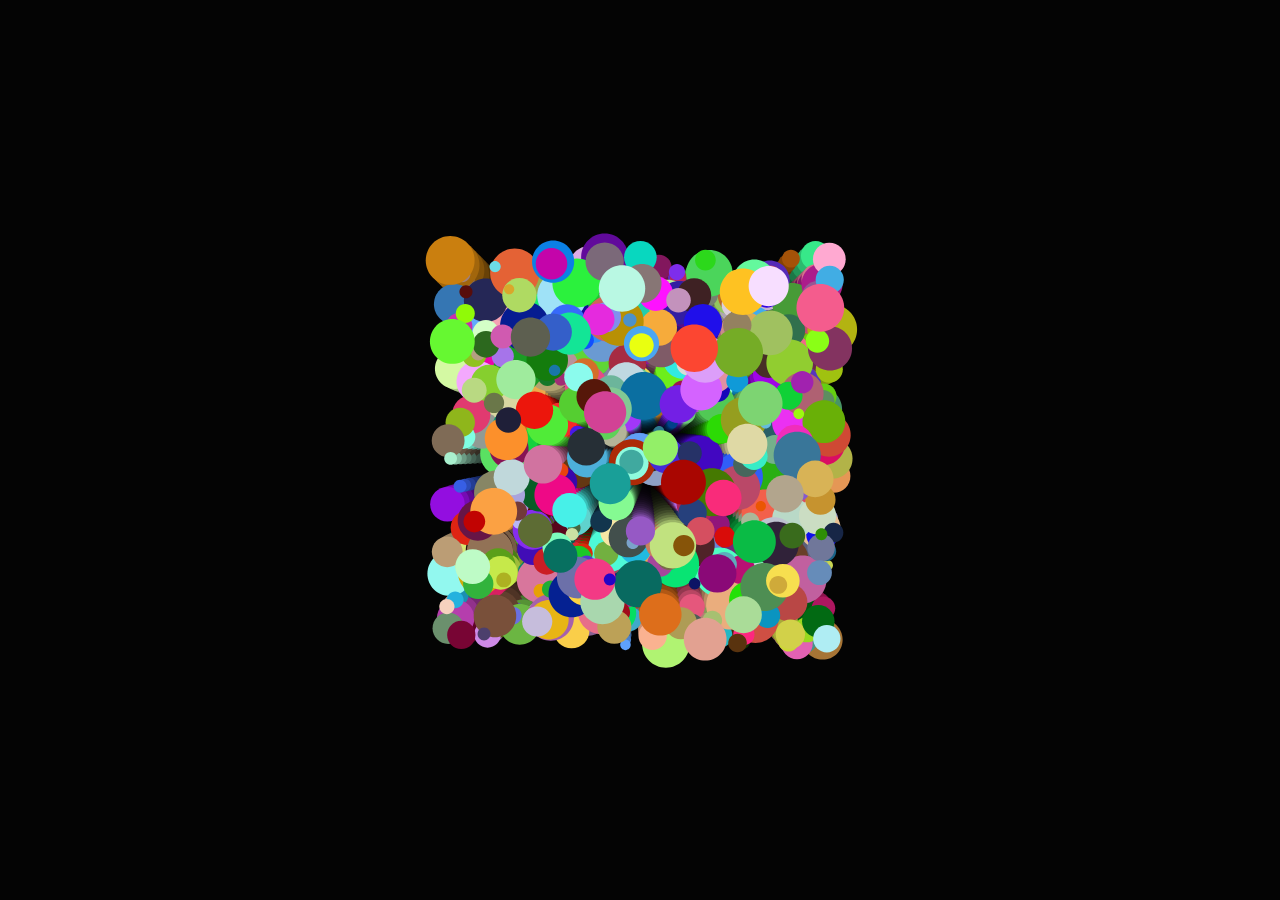
<file: BouncingBalls/index.html>
<!DOCTYPE html>
<html lang="en">
  <head>
    <meta charset="utf-8" />
    <meta name="viewport" content="width=device-width, initial-scale=1.0">

    <title>Sketch</title>

    <link rel="stylesheet" type="text/css" href="style.css">

    <script src="libraries/p5.min.js"></script>
    <script src="libraries/p5.sound.min.js"></script>
  </head>

  <body>
    <script src="sketch.js"></script>
  </body>
</html>
</file>
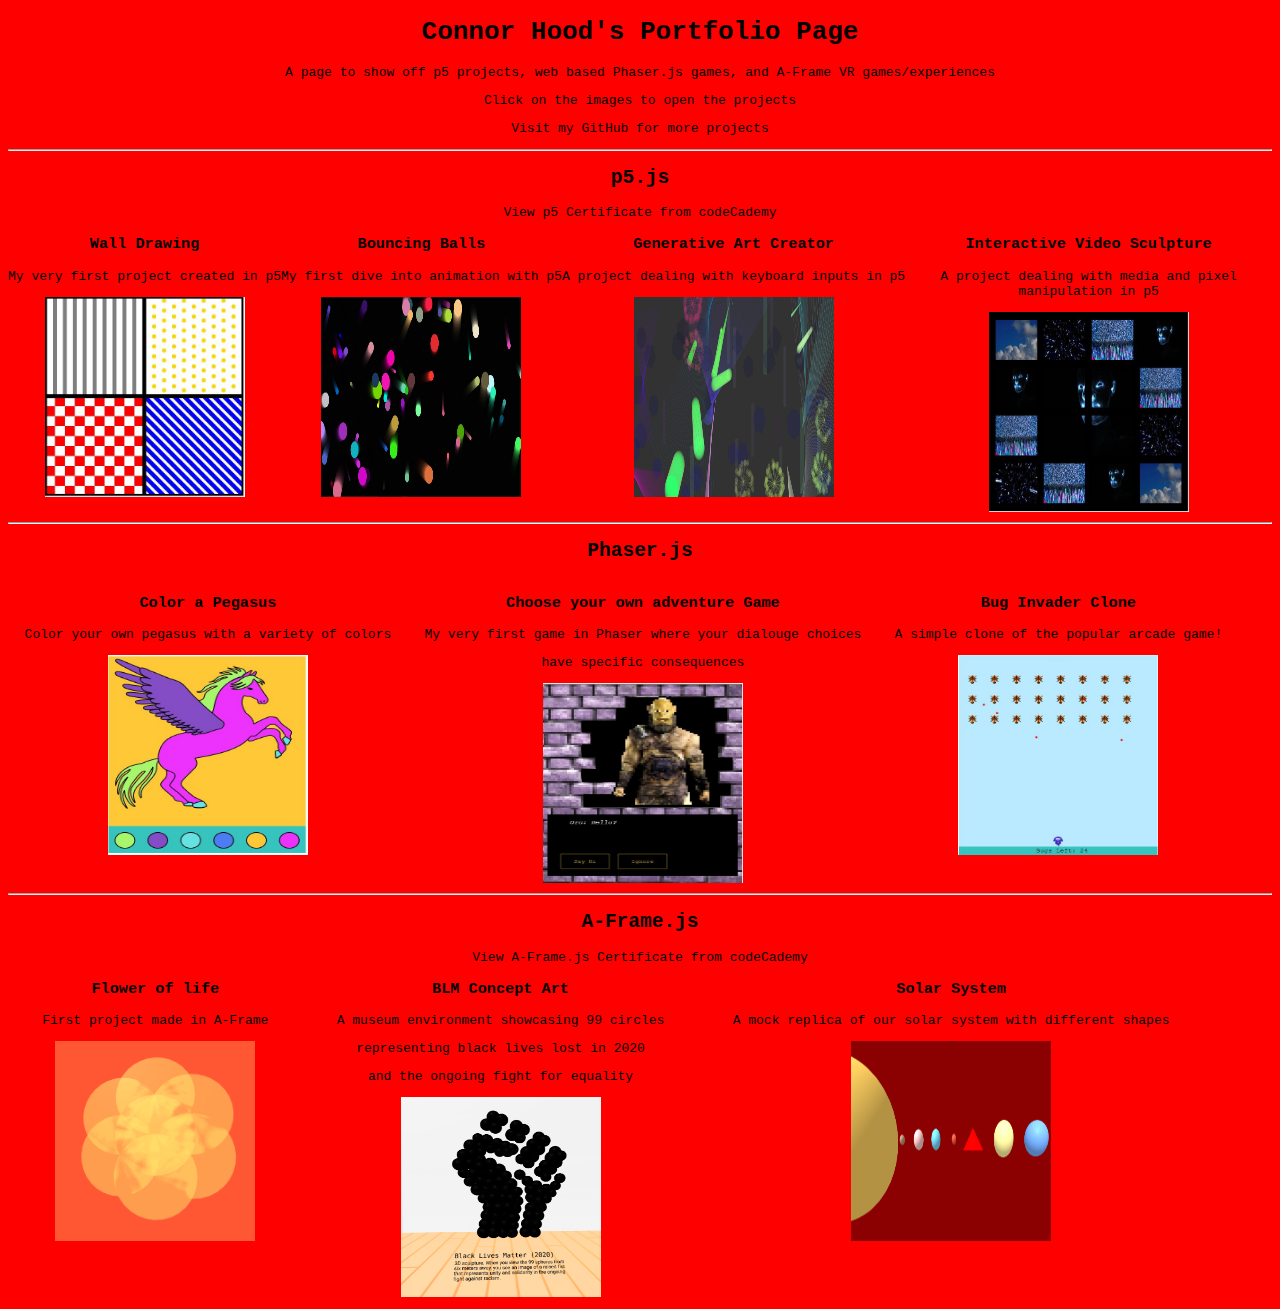
<file: MainPage/index.html>
<!DOCTYPE html>
<html lang="en">
<head>
    <meta charset="UTF-8">
    <meta http-equiv="X-UA-Compatible" content="IE=edge">
    <meta name="viewport" content="width=device-width, initial-scale=1.0">
    <title>Portfolio Page</title>
    <link href="styles.css" rel="stylesheet" type="text/css">
</head>
<body>
    <h1>Connor Hood's Portfolio Page</h1>
    <p>A page to show off p5 projects, web based Phaser.js games, and A-Frame VR games/experiences</p>
    <p>Click on the images to open the projects</p>
    <p>Visit my <a href="https://github.com/connor-hood">GitHub</a> for more projects</p>
    <hr />
    <div class="main">
        <h2>p5.js</h2>
        <a href="../Certs/p5 Cert.pdf">View p5 Certificate from codeCademy</a>
        <!--Start of p5-->
        <div class="p5">
            <div class="wallDrawing">
                <h3>Wall Drawing</h3>
                <p>My very first project created in p5</p>
                <a href="../p5/WallDrawing/index.html">
                    <img src="../Screenshots/WallDrawing.JPG" alt="wall Drawing example" height="200" width="200"/>
                </a>
            </div>
            <div class="bouncingBalls">
                <h3>Bouncing Balls</h3>
                <p>My first dive into animation with p5</p>
                <a href="../p5/BouncingBalls/index.html">
                    <img src="../Screenshots/Bouncing Balls.JPG" alt="Bouncing Balls example" height="200" width="200"/>
                </a>
            </div>
            <div class="generativeArtCreator">
                <h3>Generative Art Creator</h3>
                <p>A project dealing with keyboard inputs in p5</p>
                <a href="../p5/GenerativeArtCreator/index.html">
                    <img src="../Screenshots/GAC.jpg" alt="Generative Art Creator example" height="200" width="200"/>
                </a>
            </div>
            <div class="interactiveVideoSculpture">
                <h3>Interactive Video Sculpture</h3>
                <p>A project dealing with media and pixel manipulation in p5</p>
                <a href="../p5/InteractiveVideoSculpture/index.html">
                    <img src="../Screenshots/InteractiveVideoSculpture.JPG" alt="Interactive Video Sculpture example" height="200" width="200"/>
                </a>
            </div>
        </div>
        <hr/>
        <h2>Phaser.js</h2>
        <!--Start of Phaser-->
        <div class="phaser">
            <div class="pegasus">
                <h3>Color a Pegasus</h3>
                <p>Color your own pegasus with a variety of colors</p>
                <a href="../Phaser/Color A Pegasus/index.html">
                    <img src="/Screenshots/CAP.JPG" alt="Color a Pegasus game" height="200" width="200"/>
                </a>
            </div>
            <div class="adventureGame">
                <h3>Choose your own adventure Game</h3>
                <p>My very first game in Phaser where your dialouge choices</p>
                <p>have specific consequences</p>
                <a href="../Phaser/ActionAdventureGame/index.html">
                    <img src="/Screenshots/AdventureGame.JPG" alt="Adventure Game" height="200" width="200"/>
                </a>
            </div>
            <div class="bugInvader">
                <h3>Bug Invader Clone</h3>
                <p>A simple clone of the popular arcade game!</p>
                <a href="../Phaser/BugInvaders/index.html">
                    <img src="../Screenshots/BugInvader.JPG" alt="Bug Invader Game" height="200" width="200"/>
                </a>
            </div>
        </div>
        <hr />
        <h2>A-Frame.js</h2>
        <a href="../Certs/A-Frame cert.pdf">View A-Frame.js Certificate from codeCademy</a>
        <!--Start of A-Frame-->
        <div class="aframe">
            <div class="floweroflife">
                <h3>Flower of life</h3>
                <p>First project made in A-Frame</p>
                <a href="../A-Frame/Flower Of Life/index.html">
                    <img src="../Screenshots/FlowerOfLife.PNG" alt="Flower of Life" height="200" width="200"/>
                </a>
            </div>
            <div class="BLM">
                <h3>BLM Concept Art</h3>
                <p>A museum environment showcasing 99 circles</p>
                <p>representing black lives lost in 2020 </p>
                <p>and the ongoing fight for equality</p>
                <a href="../A-Frame/BLM/index.html">
                    <img src="../Screenshots/BLM.PNG" alt="BLM Experience" height="200" width="200"/>
                </a>
            </div>
            <div class="solarsystem">
                <h3>Solar System</h3>
                <p>A mock replica of our solar system with different shapes</p>
                <a href="../A-Frame/Solar System/index.html">
                    <img src="../Screenshots/SolarSystem.PNG" alt="Solar System" height="200" width="200" />
                </a>
            </div>
        </div>
    </div>
</body>
</html>
</file>
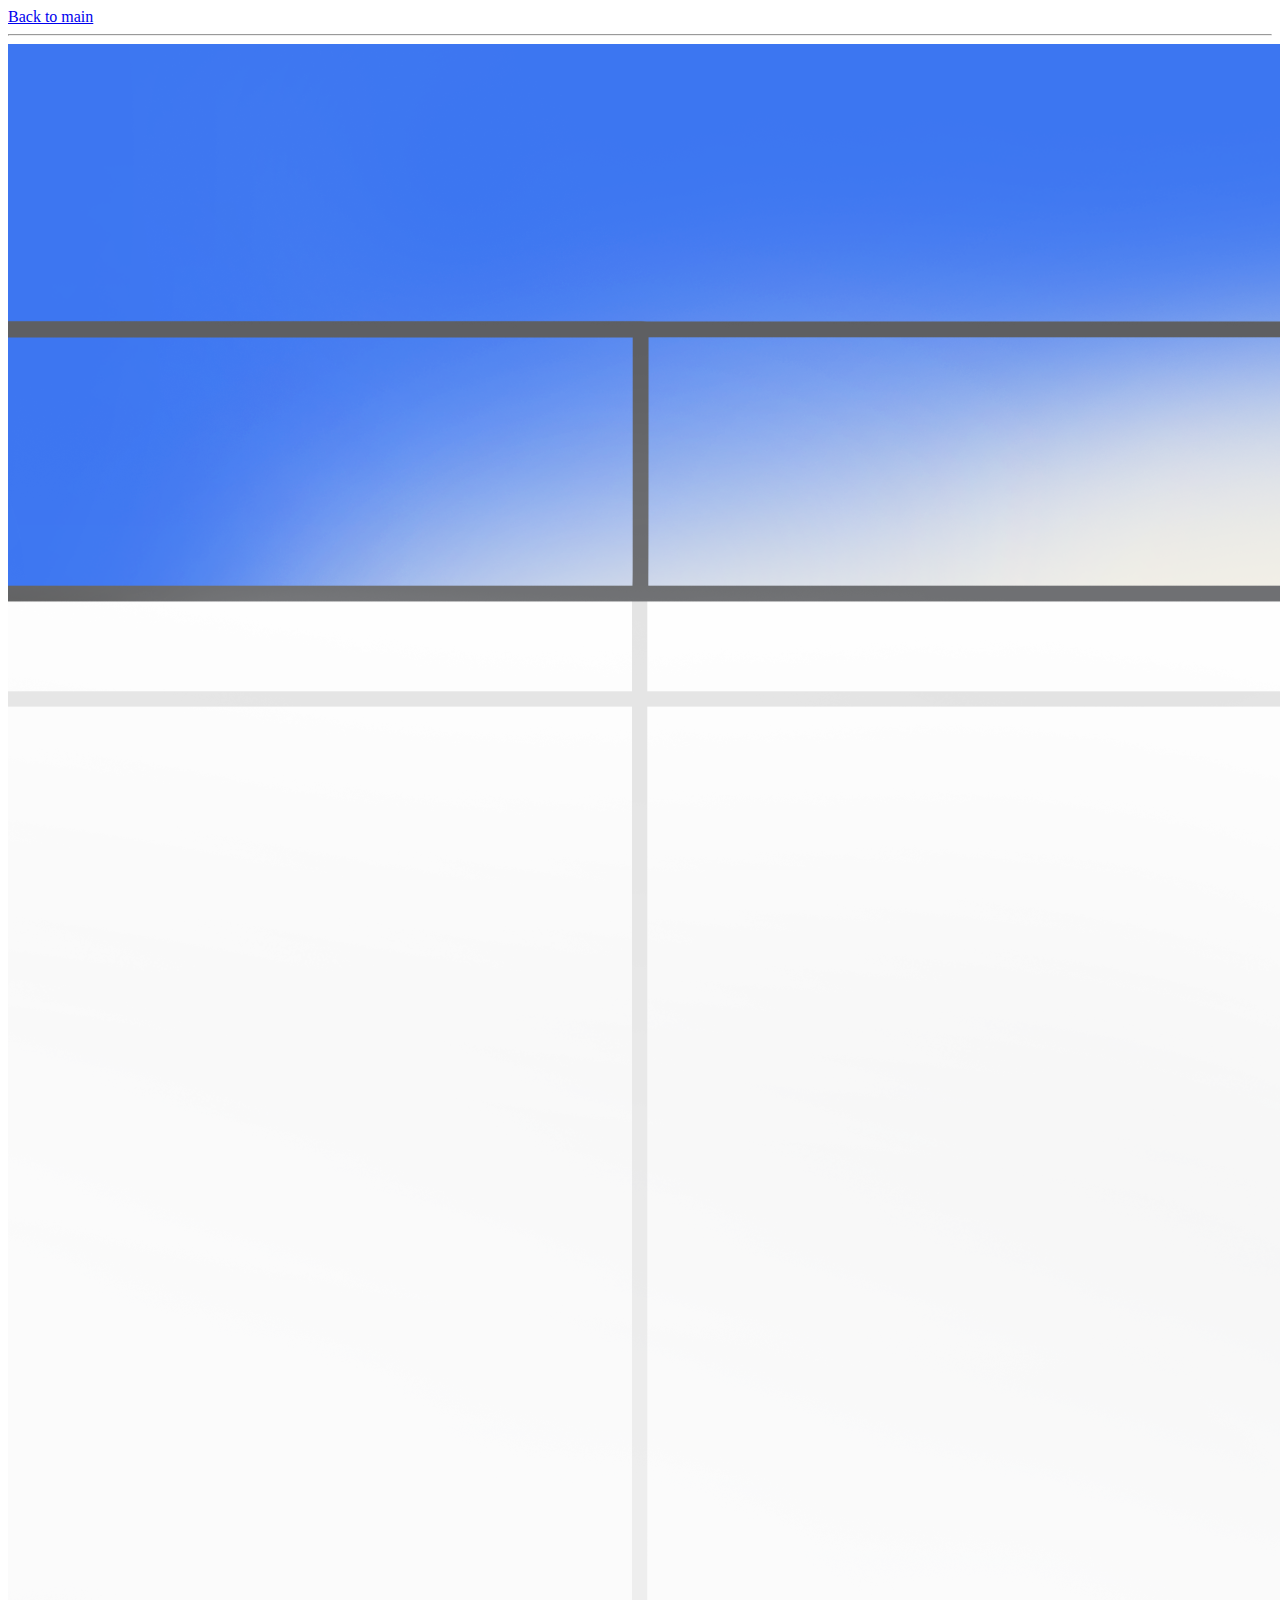
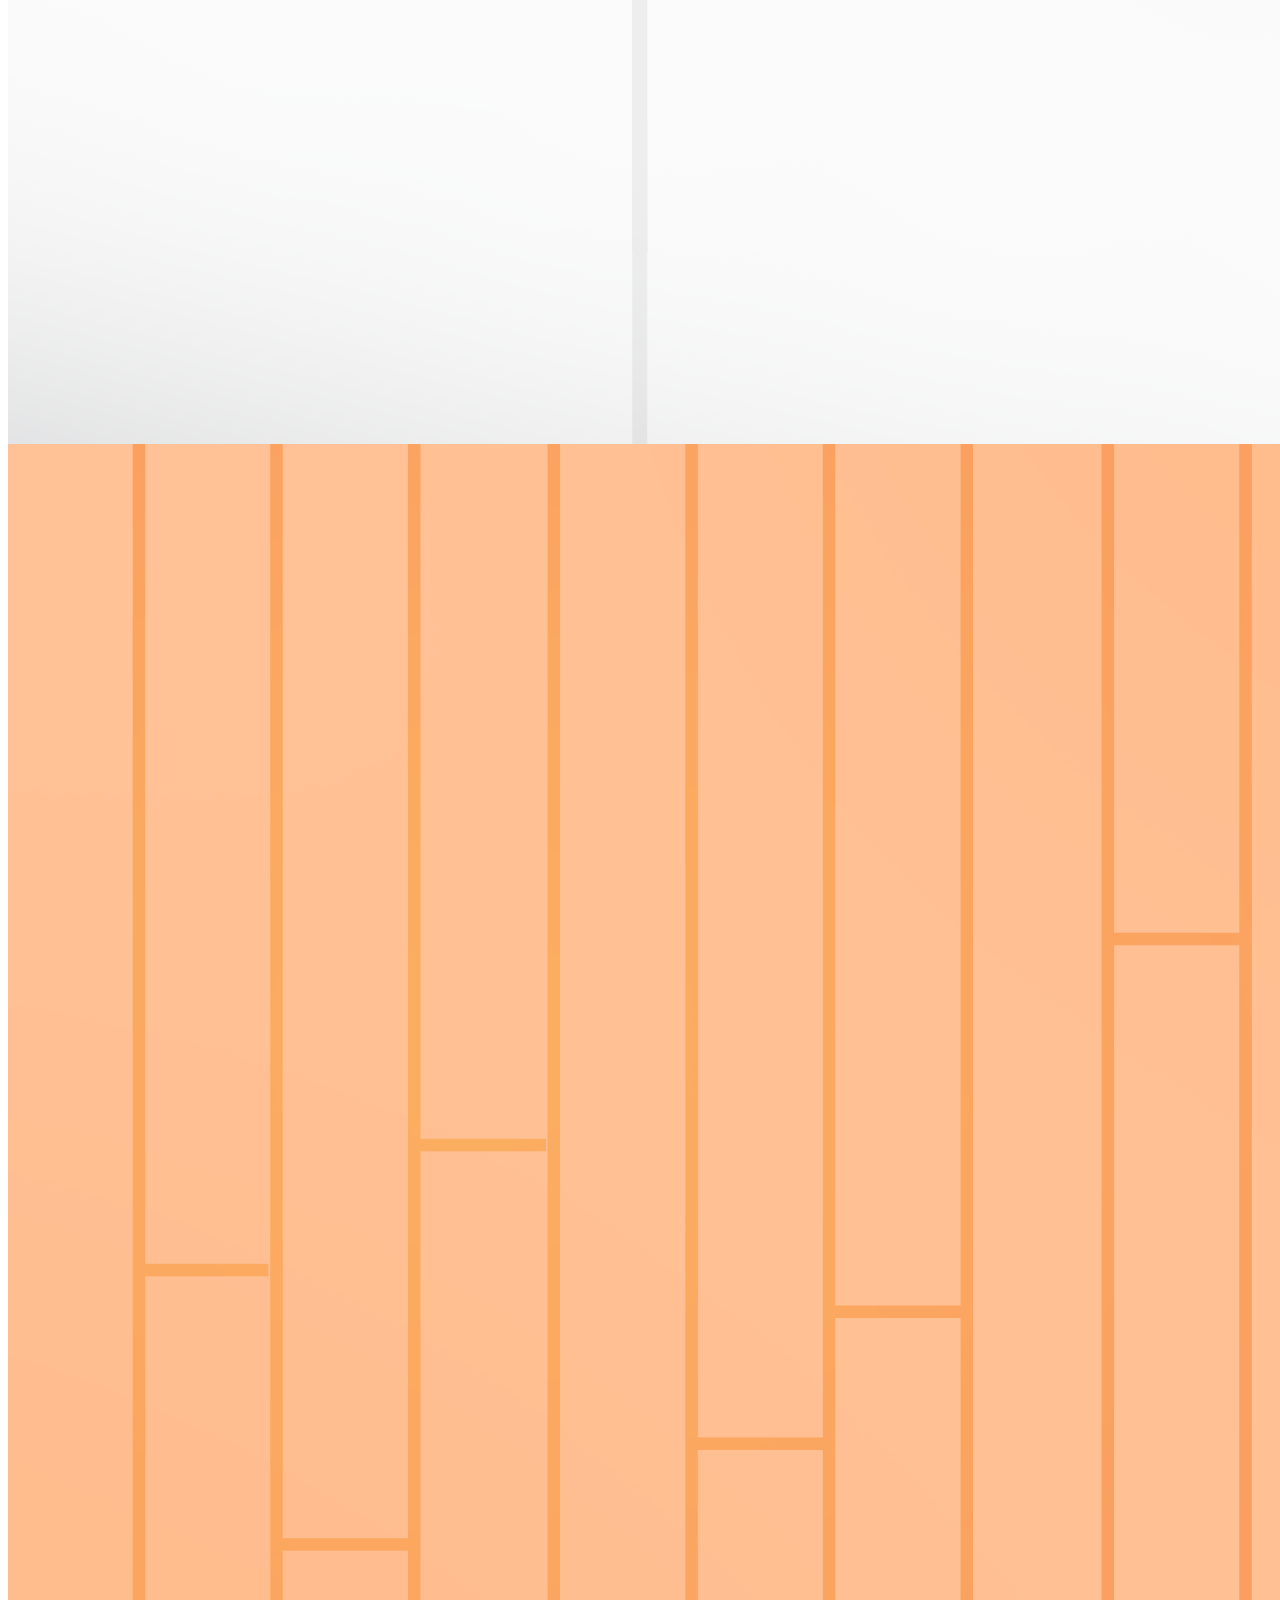
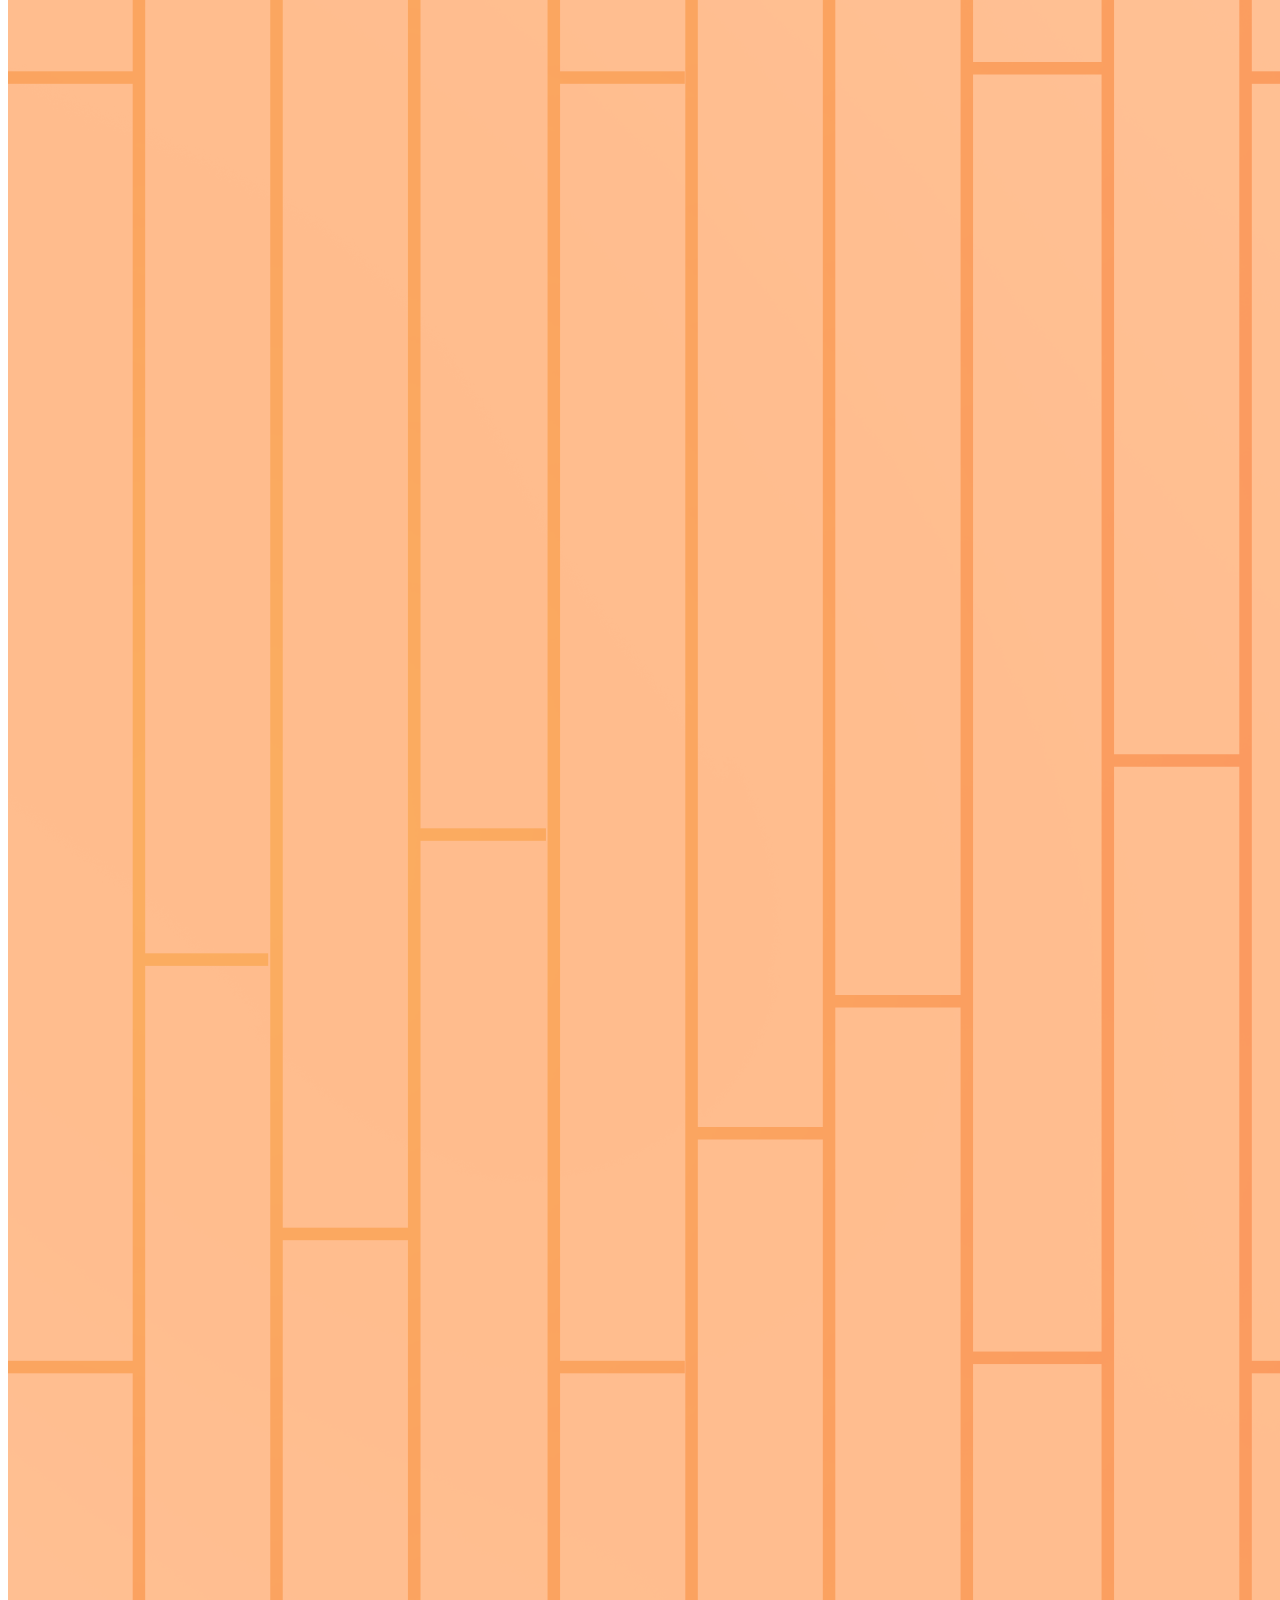
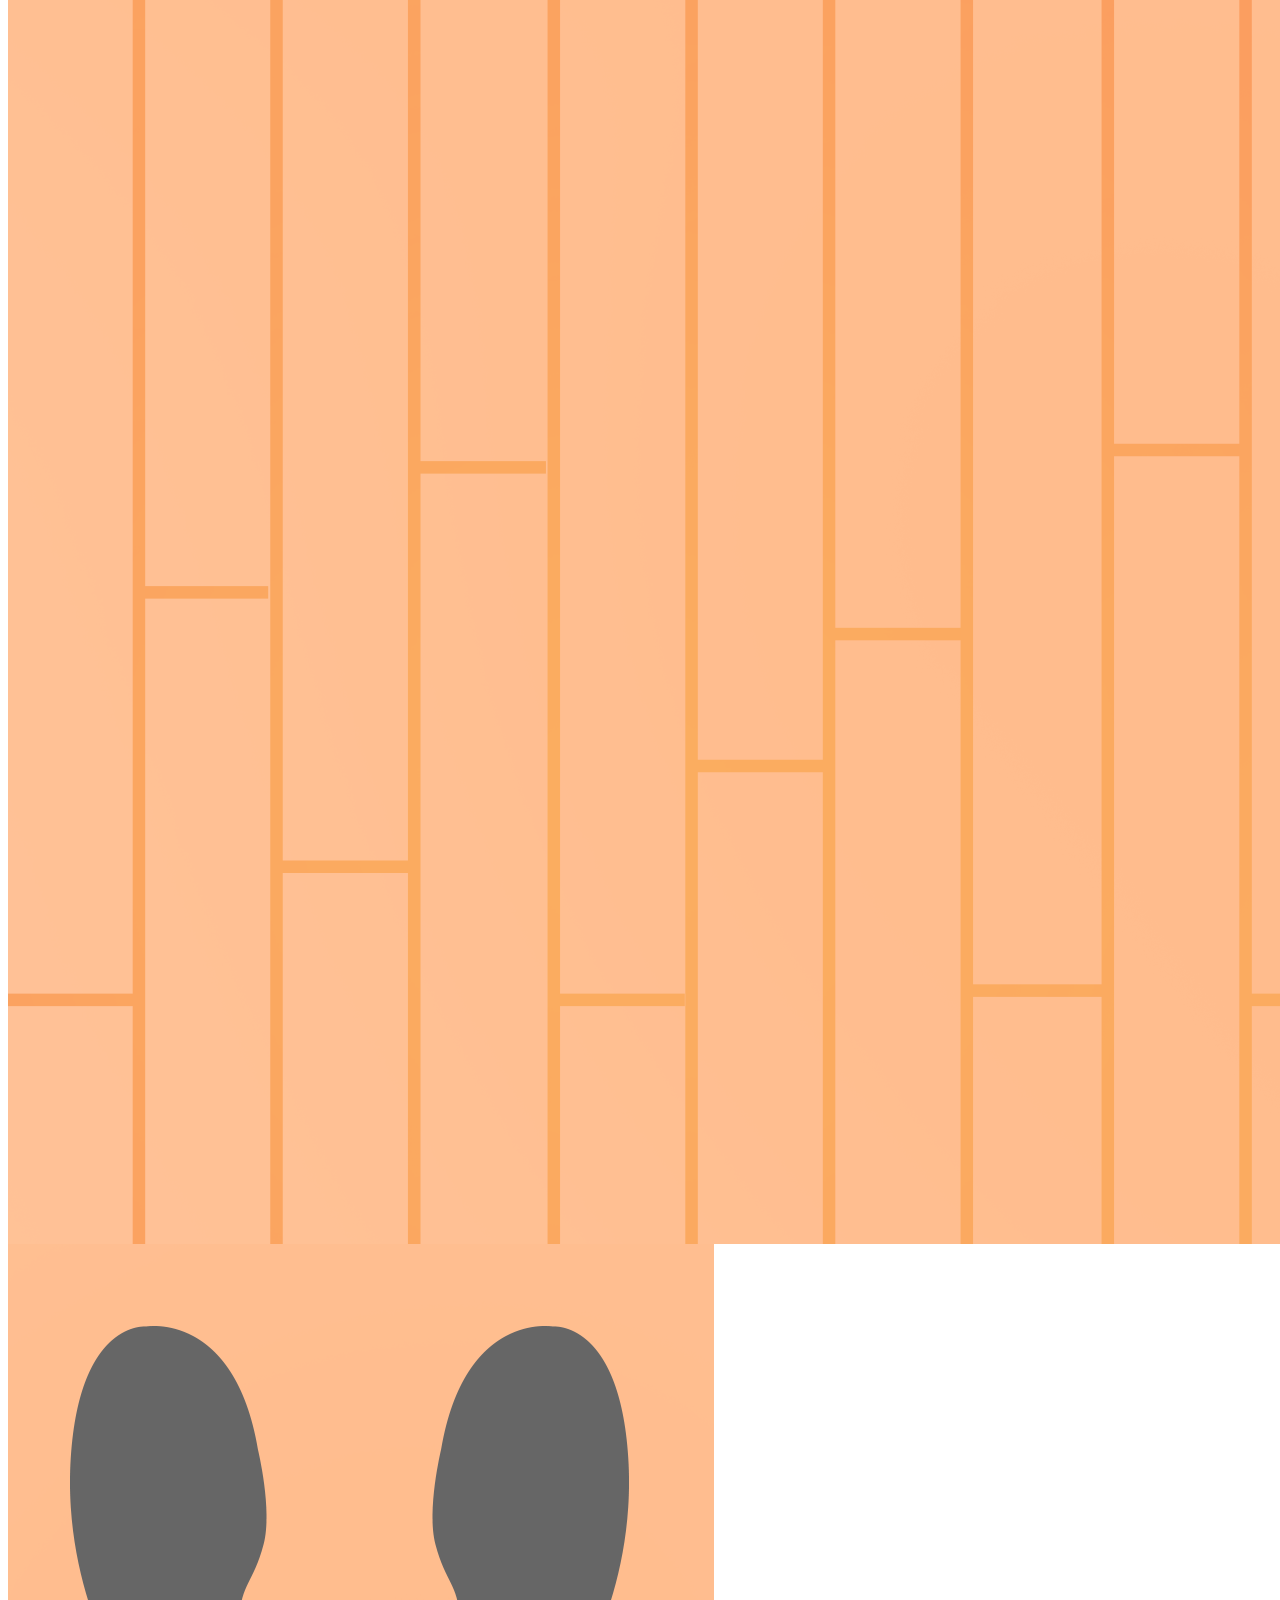
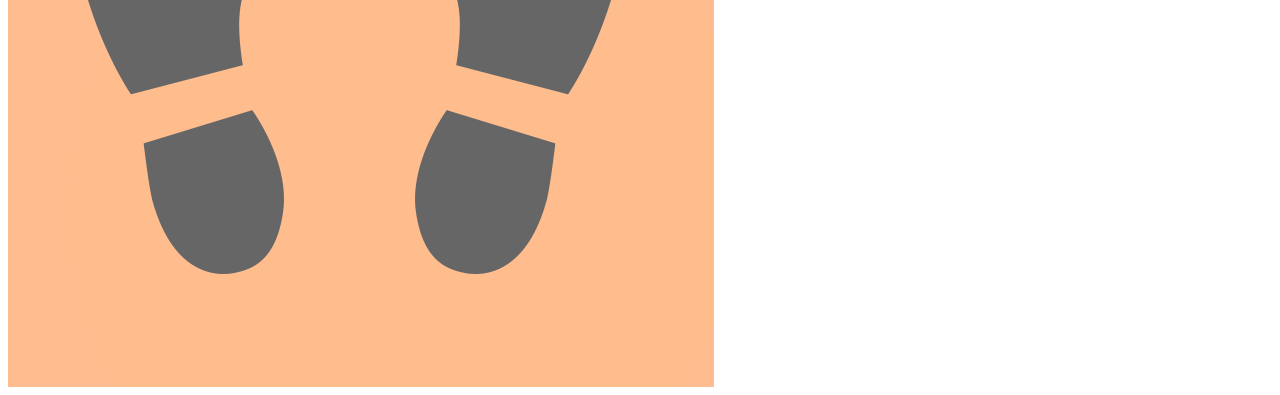
<file: A-Frame/BLM/index.html>
<html>
  <head>
    <script src="https://aframe.io/releases/1.0.4/aframe.min.js"></script>
  </head>
  <body>
    <a href="../../MainPage/index.html">Back to main</a>
    <hr />
    <a-scene>
      <!-- Write your code below -->
      <a-assets>
        <img id="ceiling" src="gallery_ceiling.png">
        <img id="floor" src="gallery_floor.png">
        <img id="footprint" src="footprint.png">
      </a-assets>
      <a-sky src="#ceiling"></a-sky>
      <a-plane
        src="#floor"
        rotation="-90 0 0"
        position="0 -5 0"
        width="50"
        height="50">
      </a-plane>
      <a-sphere
        id="1"
        color="#000" 
        position="-0.9 -0.78 -9"
        scale="0.32 0.32 0.32"></a-sphere>
      <a-sphere
        id="2"
        color="#000" 
        position="-0.65 0.08 -7"
        scale="0.23 0.23 0.23"></a-sphere>
      <a-sphere 
        id="3"
        color="#000" 
        position="-0.5 0.6 -6"
        scale="0.2 0.2 0.2"></a-sphere>
      <a-sphere 
        id="4"
        color="#000000" 
        position="-0.82 0.3 -11"
        scale="0.35 0.35 0.35"></a-sphere>
        <a-sphere 
  id="5"
  color="#000" 
  position="-1.8 0.4 -18"
  scale="0.55 0.55 0.55"></a-sphere>
<a-sphere 
  id="6"
  color="#000" 
  position="-1.6 1.4 -12"
  scale="0.4 0.4 0.4"></a-sphere>
<a-sphere 
  id="7"
  color="#000" 
  position="-2.2 2 -13"
  scale="0.4 0.4 0.4"></a-sphere>
<a-sphere 
  id="8"
  color="#000"
  position="-2 2.4 -10"
  scale="0.3 0.3 0.3"></a-sphere>
<a-sphere 
  id="9"
  color="#000"
  position="-1.55 2.5 -7"
  scale="0.25 0.25 0.25"></a-sphere>
<a-sphere 
  id="10"
  color="#000000"
  position="-1.6 3.05 -8"
  scale="0.27 0.27 0.27"></a-sphere>
<a-sphere 
  id="11"
  color="#000"
  position="-3.3 6.3 -20"
  scale="0.7 0.7 0.7"></a-sphere>
<a-sphere 
  id="12"
  color="#000"
  position="-2.3 6.6 -18"
  scale="0.5 0.5 0.5"></a-sphere>
<a-sphere
  id="13"
  color="#000"
  position="-0.5 3.2 -6"
  scale="0.2 0.2 0.2"></a-sphere>
<a-sphere 
  id="14"
  color="#000"
  position="-0.3 4.1 -10"
  scale="0.3 0.3 0.3"></a-sphere>
  <a-sphere 
  id="15"
  color="#000"
  position="0.1 3.7 -9"
  scale="0.28 0.28 0.28"></a-sphere>
<a-sphere 
  id="16"
  color="#000"
  position="0.15 3 -7"
  scale="0.2 0.2 0.2"></a-sphere>
  <a-sphere 
  id="17"
  color="#000"
  position="-1.5 8 -18"
  scale="0.6 0.6 0.6"></a-sphere>
  <a-sphere 
  id="18"
  color="#000"
  position="-0.6 6.4 -12"
  scale="0.4 0.4 0.4"></a-sphere>
  <a-sphere 
  id="19"
  color="#000"
  position="-0.05 3.9 -6"
  scale="0.2 0.2 0.2"></a-sphere>
  <a-sphere
  id="20" 
  color="#000"
  position="-0.6 6.7 -15"
  scale="0.5 0.5 0.5"></a-sphere>
  <a-sphere 
  id="21"
  color="#000"
  position="0.45 4.6 -10"
  scale="0.35 0.35 0.35"></a-sphere>
  <a-sphere 
  id="22"
  color="#000"
  position="0.4 3.7 -6"
  scale="0.2 0.2 0.2"></a-sphere>
  <a-sphere 
  id="23"
  color="#000"
  position="1.45 6.2 -14"
  scale="0.45 0.45 0.45"></a-sphere>
  <a-sphere 
  id="24"
  color="#000"
  position="0.75 4.15 -9"
  scale="0.28 0.28 0.28"></a-sphere>
  <a-sphere
  id="25"
  color="#000"
  position="2.9 6.2 -16"
  scale="0.5 0.5 0.5"></a-sphere>
  <a-sphere 
  id="26"
  color="#000"
  position="2.1 5.05 -14"
  scale="0.45 0.45 0.45"></a-sphere>
  <a-sphere 
  id="27"
  color="#000"
  position="0.85 3 -7"
  scale="0.25 0.25 0.25"></a-sphere>
  <a-sphere
  id="28" 
  color="#000"
  position="1.65 4.5 -18"
  scale="0.55 0.55 0.55"></a-sphere>
  <a-sphere 
  id="29"
  color="#000"
  position="1.25 3.2 -6"
  scale="0.2 0.2 0.2"></a-sphere>
  <a-sphere 
  id="30"
  color="#000"
  position="2.72 4.85 -15"
  scale="0.5 0.5 0.5"></a-sphere>
<a-sphere 
  id="31"
  color="#000"
  position="1.2 3 -8"
  scale="0.275 0.275 0.275"></a-sphere>
  <a-sphere 
  id="32"
  color="#000"
  position="1.55 3.25 -12"
  scale="0.37 0.37 0.37"></a-sphere>
  <a-sphere 
  id="33"
  color="#000"
  position="4.25 4.9 -16"
  scale="0.5 0.5 0.5"></a-sphere>
  <a-sphere 
  id="34"
  color="#000"
  position="2 2.95  -8"
  scale="0.3 0.3 0.3"></a-sphere>
  <a-sphere 
  id="35"
  color="#000"
  position="1.3 2.35 -6"
  scale="0.2 0.2 0.2"></a-sphere>
  <a-sphere 
  id="36"
  color="#000"
  position="3.6 3.3 -19"
  scale="0.6 0.6 0.6"></a-sphere>
  <a-sphere 
  id="37"
  color="#000"
  position="2.85 2.35 -13"
  scale="0.37 0.37 0.37"></a-sphere>
  <a-sphere 
  id="38"
  color="#000"
  position="4.2 3.3 -17"
  scale="0.5 0.5 0.5"></a-sphere>
  <a-sphere 
  id="39"
  color="#000"
  position="3 3.15 -11"
  scale="0.35 0.35 0.35"></a-sphere>
  <a-sphere 
  id="40"
  color="#000"
  position="2.35 3.05 -8"
  scale="0.25 0.25 0.25"></a-sphere>
  <a-sphere
  id="41"
  color="#000" 
  position="2.6 -2.7 -16"
  scale="0.5 0.5 0.5"></a-sphere>
  <a-sphere 
  id="42"
  color="#000"
  position="1.7 -0.6 -10"
  scale="0.3 0.3 0.3"></a-sphere>
  <a-sphere 
  id="43"
  color="#000"
  position="2.3 -0.6 -13"
  scale="0.45 0.45 0.45"></a-sphere>
  <a-sphere
  id="44" 
  color="#000"
  position="3.9 -0.8 -20"
  scale="0.6 0.6 0.6"></a-sphere>
<a-sphere 
  id="45"
  color="#000"
  position="2.2 0.9 -10"
  scale="0.3 0.3 0.3"></a-sphere>
  <a-sphere 
  id="46"
  color="#000"
  position="2 1.3 -8"
  scale="0.2 0.2 0.2"></a-sphere>
  <a-sphere
  id="47" 
  color="#000"
  position="4.3 1.7 -16"
  scale="0.45 0.45 0.45"></a-sphere>
  <a-sphere
  id="48" 
  color="#000"
  position="3.5 2.2 -12"
  scale="0.35 0.35 0.35"></a-sphere>
  <a-sphere
  id="49" 
  color="#000"
  position="0.4 3.55 -9"
  scale="0.3 0.3 0.3"></a-sphere>
  <a-sphere 
  id="50"
  color="#000"
  position="-0.2 3.8 -11"
  scale="0.3 0.3 0.3"></a-sphere>
  <a-sphere 
  id="51"
  color="#000"
  position="-0.9 4.7 -14"
  scale="0.4 0.4 0.4"></a-sphere>
  <a-sphere 
  id="52"
  color="#000"
  position="-2.2 6 -19"
  scale="0.55 0.55 0.55"></a-sphere>
  <a-sphere 
  id="53"
  color="#000"
  position="-1.4 3.3 -9"
  scale="0.3 0.3 0.3"></a-sphere>
  <a-sphere
  id="54"
  color="#000"
  position="-1.8 4.8 -16"
  scale="0.4 0.4 0.4"></a-sphere>
  <a-sphere 
  id="55"
  color="#000"
  position="-2 3.2 -12"
  scale="0.4 0.4 0.4"></a-sphere>
  <a-sphere 
  id="56"
  color="#000"
  position="-2 4.3 -17"
  scale="0.5 0.5 0.5"></a-sphere>
  <a-sphere 
  id="57"
  color="#000"
  position="-0.4 2.4 -6"
  scale="0.2 0.2 0.2"></a-sphere>
  <a-sphere 
  id="58"
  color="#000"
  position="-0.25 2.8 -12"
  scale="0.4 0.4 0.4"></a-sphere>
  <a-sphere 
  id="59"
  color="#000"
  position="0.1 2.1 -8"
  scale="0.25 0.25 0.25"></a-sphere>
  <a-sphere 
  id="60"
  color="#000"
  position="0.35 1.75 -9"
  scale="0.3 0.3 0.3"></a-sphere>
  <a-sphere 
  id="61"
  color="#000"
  position="1 1.2 -14"
  scale="0.4 0.4 0.4"></a-sphere>
  <a-sphere 
  id="62"
  color="#000"
  position="1.3 0.1 -18"
  scale="0.55 0.55 0.55"></a-sphere>
 
<a-sphere 
  id="63"
  color="#000"
  position="0.4 0.7 -7"
  scale="0.25 0.25 0.25"></a-sphere>
 
<a-sphere 
  id="64"
  color="#000"
  position="0.5 -0.2 -10"
  scale="0.35 0.35 0.35"></a-sphere>
 
<a-sphere 
  id="65"
  color="#000"
  position="0.8 -1.8 -15"
  scale="0.4 0.4 0.4"></a-sphere>
 
<a-sphere 
  id="66"
  color="#000"
  position="0.8 -3.25 -18"
  scale="0.55 0.55 0.55"></a-sphere>
 
<a-sphere 
  id="67"
  color="#000"
  position="-0.4 -0.5 -8"
  scale="0.3 0.3 0.3"></a-sphere>
 
<a-sphere 
  id="68"
  color="#000"
  position="-0 -1.35 -11"
  scale="0.35 0.35 0.35"></a-sphere>
 
<a-sphere 
  id="69"
  color="#000"
  position="-0.42 -0.4 -9"
  scale="0.32 0.32 0.32"></a-sphere>
 
<a-sphere 
  id="70"
  color="#000"
  position="0.05 0.3 -6"
  scale="0.2 0.2 0.2"></a-sphere>
  <a-sphere 
  id="71"
  color="#000"
  position="-0.6 -1.3 -17"
  scale="0.58 0.58 0.58"></a-sphere>
 
<a-sphere 
  id="72"
  color="#000"
  position="0.1 -1.6 -20"
  scale="0.55 0.55 0.55"></a-sphere>
 
<a-sphere 
  id="73"
  color="#000"
  position="-0.2 0.5 -9"
  scale="0.35 0.35 0.35"></a-sphere>
 
<a-sphere 
  id="74"
  color="#000"
  position="0.15 0.9 -6"
  scale="0.2 0.2 0.2"></a-sphere>
 
<a-sphere 
  id="75"
  color="#000"
  position="-0.4 1.1 -8"
  scale="0.3 0.3 0.3"></a-sphere>
 
<a-sphere 
  id="76"
  color="#000"
  position="0 0.3 -21"
  scale="0.65 0.65 0.65"></a-sphere>
 
<a-sphere 
  id="77"
  color="#000"
  position="0.6 0.6 -15"
  scale="0.45 0.45 0.45"></a-sphere>
 
<a-sphere 
  id="78"
  color="#000"
  position="-1.6 1.3 -19"
  scale="0.55 0.55 0.55"></a-sphere>
 
<a-sphere
  id="79" 
  color="#000"
  position="-0.25 1.5 -7"
  scale="0.25 0.25 0.25"></a-sphere>
 
<a-sphere
  id="80" 
  color="#000"
  position="0.1 1.5 -6"
  scale="0.2 0.2 0.2"></a-sphere>
<a-sphere 
  id="81"
  color="#000"
  position="-1.9 2.2 -17"
   scale="0.55 0.55 0.55"></a-sphere>
 
<a-sphere 
  id="82"
  color="#000"
  position="-0.9 1.9 -13"
  scale="0.4 0.4 0.4"></a-sphere>
 
<a-sphere 
  id="83"
  color="#000"
  position="-0.1 1.8 -6"
  scale="0.2 0.2 0.2"></a-sphere>
 
<a-sphere 
  id="84"
  color="#000"
  position="-3 3.1 -20"
  scale="0.65 0.65 0.65"></a-sphere>
 
<a-sphere 
  id="85"
  color="#000"
  position="-1 2.4 -10"
  scale="0.3 0.3 0.3"></a-sphere>
 
<a-sphere 
  id="86"
  color="#000"
  position="-0.75 2.6 -13"
  scale="0.5 0.5 0.5"></a-sphere>
 
<a-sphere 
  id="87"
  color="#000"
  position="-0.7 2.3 -6"
  scale="0.2 0.2 0.2"></a-sphere>
 
<a-sphere 
  id="88"
  color="#000"
  position="1.5 -1.85 -13"
  scale="0.42 0.42 0.42"></a-sphere>
 
<a-sphere 
  id="89"
  color="#000"
  position="1.35 -0.8 -11"
  scale="0.35 0.35 0.35"></a-sphere>
 
<a-sphere 
  id="90"
  color="#000"
  position="0.8 0.6 -6"
  scale="0.2 0.2 0.2"></a-sphere>
  <a-sphere 
  id="91"
  color="#000"
  position="2.55 -0.6 -18"
  scale="0.56 0.56 0.6"></a-sphere>
<a-sphere 
  id="92"
  color="#000"
  position="1.75 0.85 -12"
  scale="0.4 0.4 0.4"></a-sphere>
  <a-sphere 
  id="93"
  color="#000"
  position="0.85 1.5 -6"
  scale="0.2 0.2 0.2"></a-sphere>
  <a-sphere 
  id="94"
  color="#000"
  position="1.85 2.1 -15"
  scale="0.45 0.45 0.45"></a-sphere>
  <a-sphere 
  id="95"
  color="#000"
  position="0.84 2.3 -10"
  scale="0.3 0.3 0.3"></a-sphere>
  <a-sphere 
  id="96"
  color="#000"
  position="1.1 1.1 -6"
  scale="0.2 0.2 0.2"></a-sphere>
  <a-sphere 
  id="97"
  color="#000"
  position="1.7 1.3 -9"
  scale="0.3 0.3 0.3"></a-sphere>
  <a-sphere 
  id="98"
  color="#000"
  position="2.05 1.7 -12"
  scale="0.35 0.35 0.35"></a-sphere>
  <a-sphere 
  id="99"
  color="#000"
  position="3.75 1.4 -17"
  scale="0.5 0.5 0.5"></a-sphere>
  <a-plane 
  src="#footprint"
  position="0 -2.953 1.546"
  rotation="-90 0 0" 
  width="1" 
  height="1"></a-plane>
  <a-text
   value="Black Lives Matter (2020)"
        color="#000"
        align="left"
        font="dejavu"
        position="-0.75 0.4 -3"
        rotation="-20 0 0"
        scale="0.5 0.5 0.5">
        <a-text 
        value="3D sculpture. When you view the 99 spheres from six meters away, you see an image of a raised fist that represents unity and solidarity in the ongoing fight against racism."
        color="#000"
        position="0 -0.5 0"
        scale="0.7 0.7 0.7"
        ></a-text>    
  </a-text>
    </a-scene>
  </body>
</html>
</file>
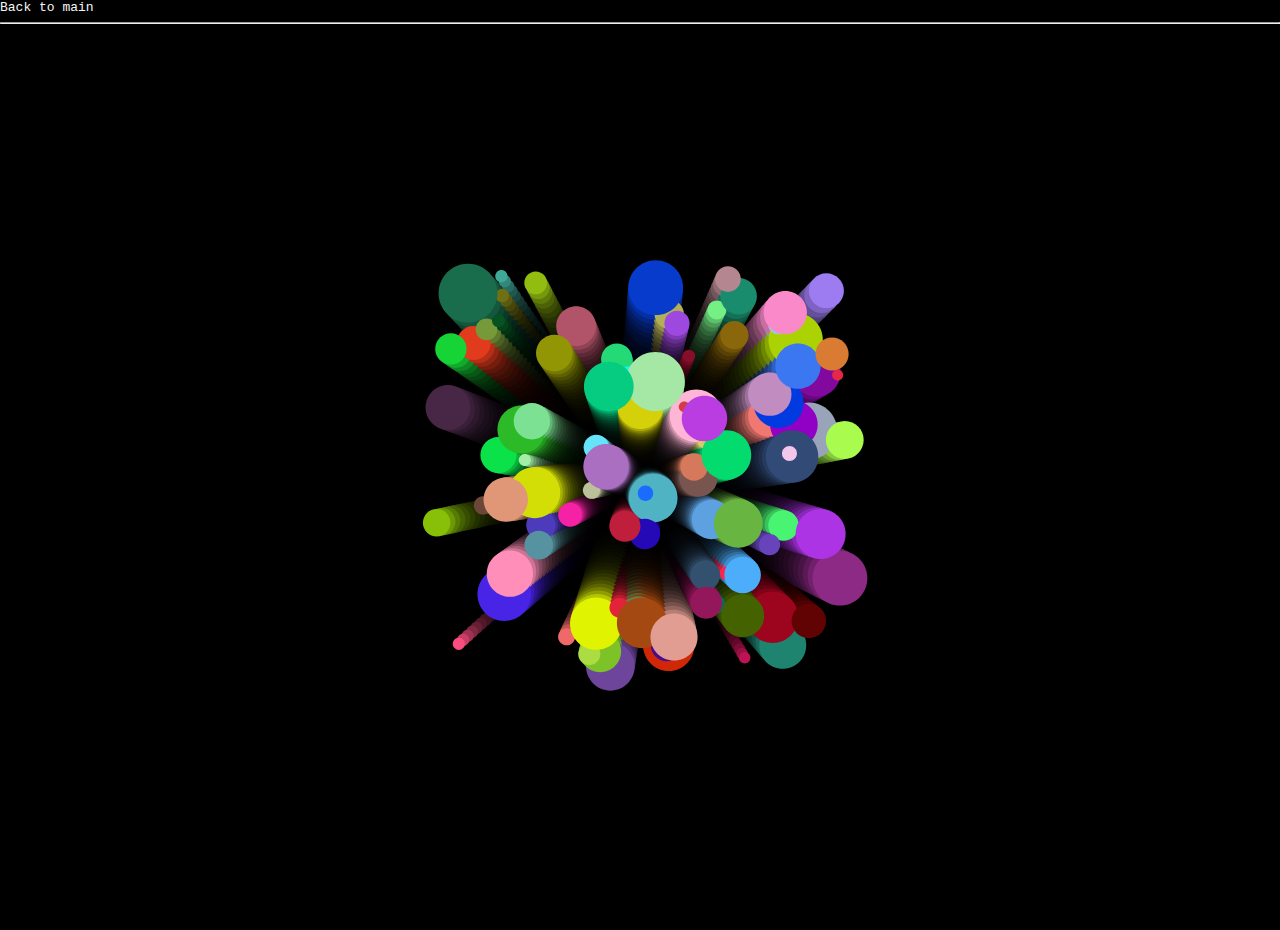
<file: p5/BouncingBalls/index.html>
<!DOCTYPE html>
<html lang="en">
  <head>
    <meta charset="utf-8" />
    <meta name="viewport" content="width=device-width, initial-scale=1.0">

    <title>Bouncing Balls</title>

    <link rel="stylesheet" type="text/css" href="style.css">

    <script src="libraries/p5.min.js"></script>
    <script src="libraries/p5.sound.min.js"></script>
  </head>

  <body>
    <a href="../../MainPage/index.html">Back to main</a>
    <hr />
    <script src="sketch.js"></script>
  </body>
</html>
</file>
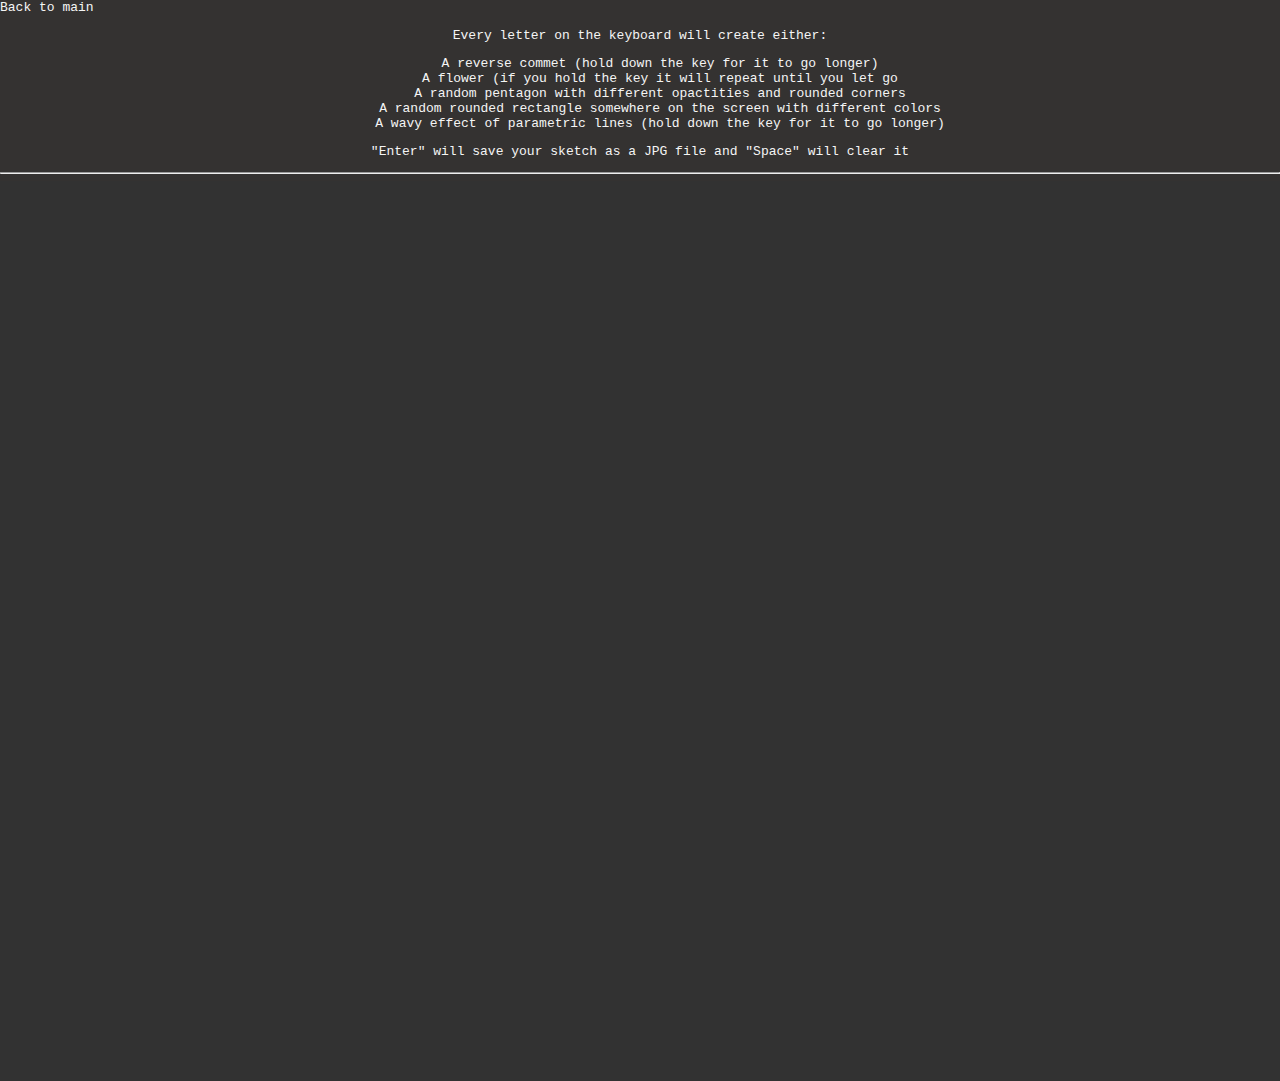
<file: p5/GenerativeArtCreator/index.html>
<!DOCTYPE html>
<html lang="en">
  <head>
    <meta charset="utf-8" />
    <meta name="viewport" content="width=device-width, initial-scale=1.0">

    <title>Generative Art Creator</title>

    <link rel="stylesheet" type="text/css" href="style.css">

    <script src="libraries/p5.min.js"></script>
    <script src="libraries/p5.sound.min.js"></script>
  </head>

  <body>
    <a href="../../MainPage/index.html">Back to main</a>
    <p>Every letter on the keyboard will create either:</p>
            <ul>
                <li>A reverse commet (hold down the key for it to go longer)</li>
                <li>A flower (if you hold the key it will repeat until you let go</li>
                <li>A random pentagon with different opactities and rounded corners</li>
                <li>A random rounded rectangle somewhere on the screen with different colors</li>
                <li>A wavy effect of parametric lines (hold down the key for it to go longer)</li>
            </ul>
            <p>"Enter" will save your sketch as a JPG file and "Space" will clear it</p>
    <hr />
    
    <script src="sketch.js"></script>
    <script src="drawShapes.js"></script>
  </body>
</html>
</file>
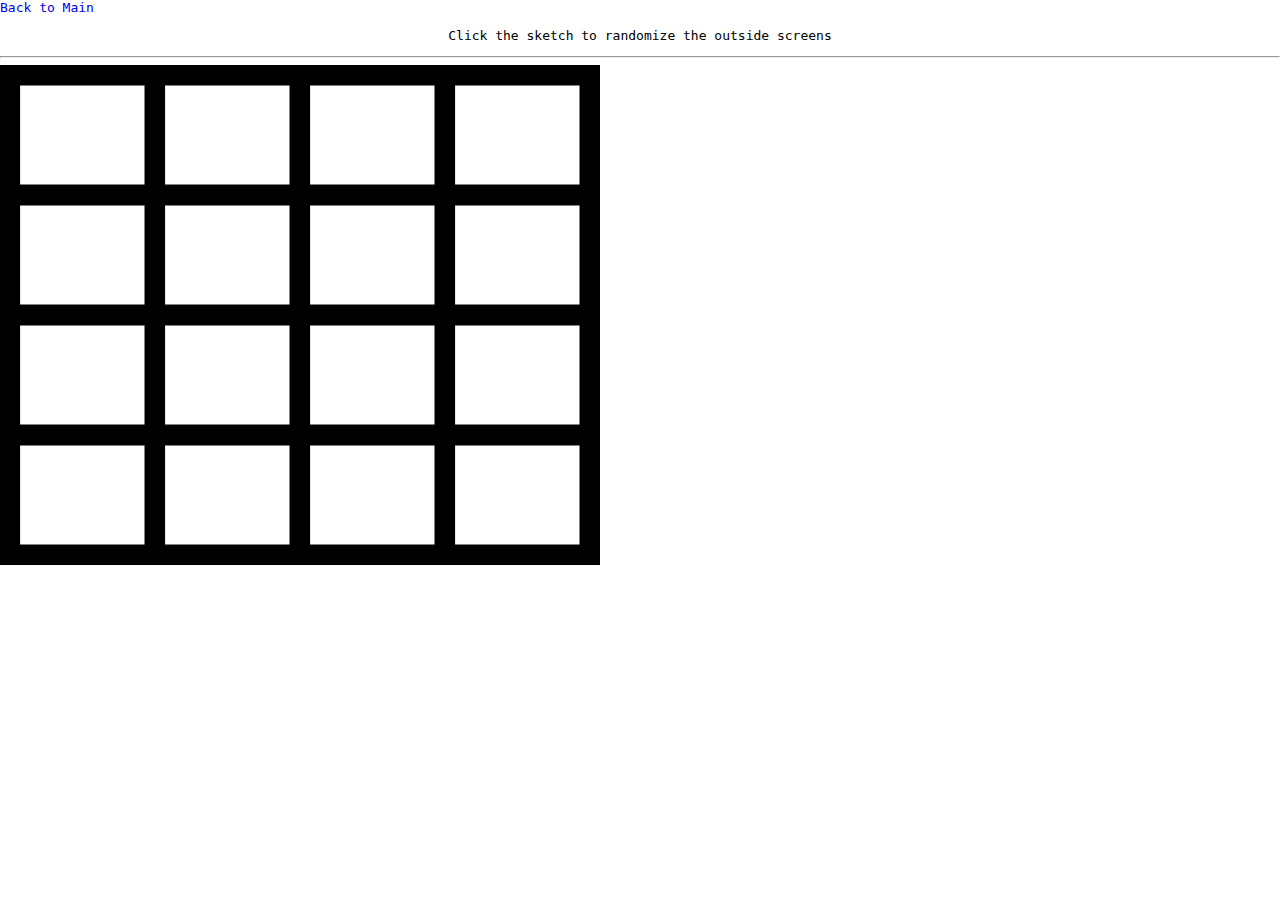
<file: p5/InteractiveVideoSculpture/index.html>
<!DOCTYPE html>
<html lang="en">
  <head>
    <meta charset="utf-8" />
    <meta name="viewport" content="width=device-width, initial-scale=1.0">

    <title>interactive Video Sculpture</title>

    <link rel="stylesheet" type="text/css" href="style.css">

    <script src="libraries/p5.min.js"></script>
    <script src="libraries/p5.sound.min.js"></script>
  </head>

  <body>
    <a href="../../MainPage/index.html">Back to Main</a>
    <p>Click the sketch to randomize the outside screens</p>
    <hr />
    <script src="sketch.js"></script>
  </body>
</html>
</file>
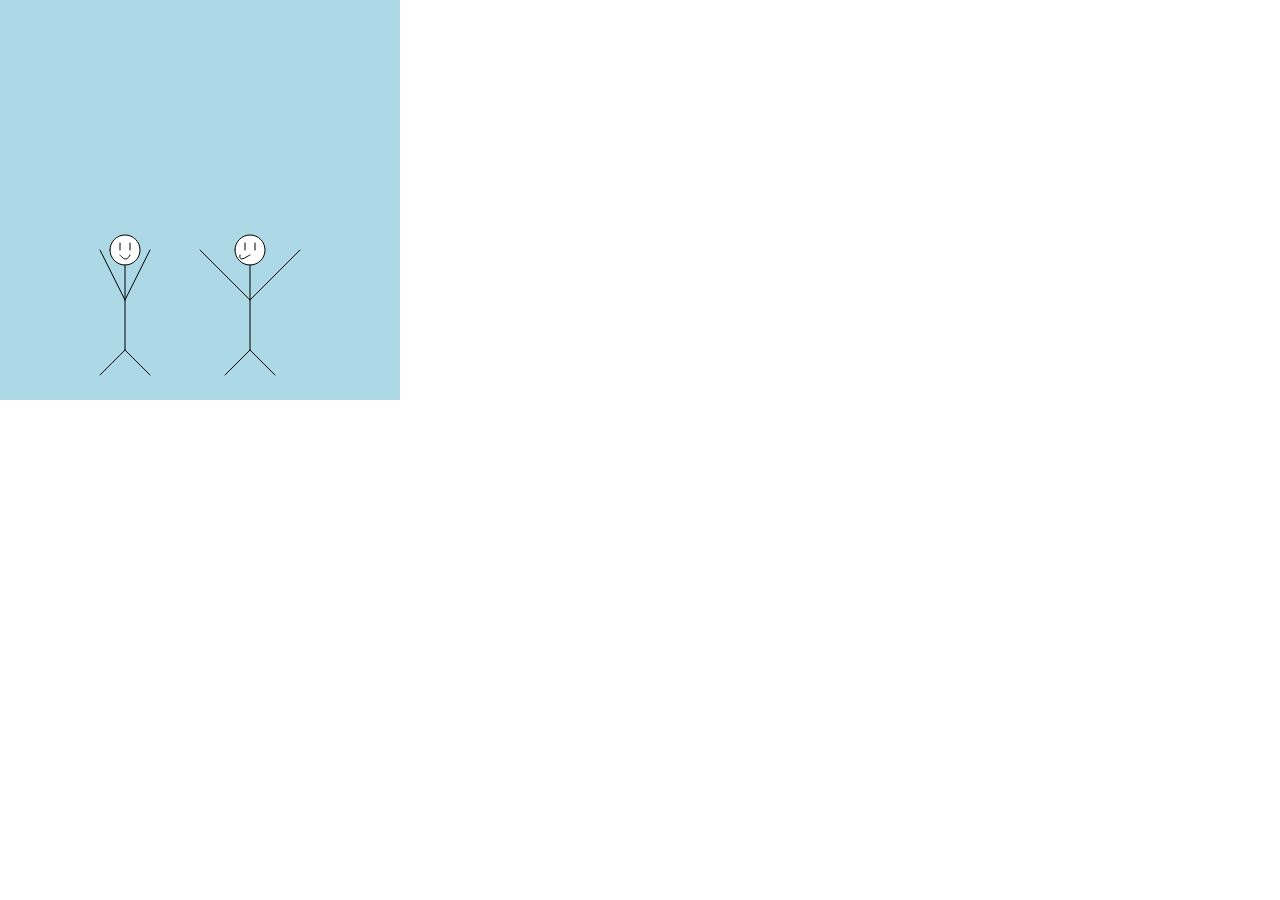
<file: p5/Two Happy Guys/index.html>
<!DOCTYPE html>
<html lang="en">
  <head>
    <meta charset="utf-8" />
    <meta name="viewport" content="width=device-width, initial-scale=1.0">

    <title>Two Happy Guys :)</title>

    <link rel="stylesheet" type="text/css" href="style.css">

    <script src="libraries/p5.min.js"></script>
    <script src="libraries/p5.sound.min.js"></script>
  </head>

  <body>
    <script src="sketch.js"></script>
  </body>
</html>
</file>
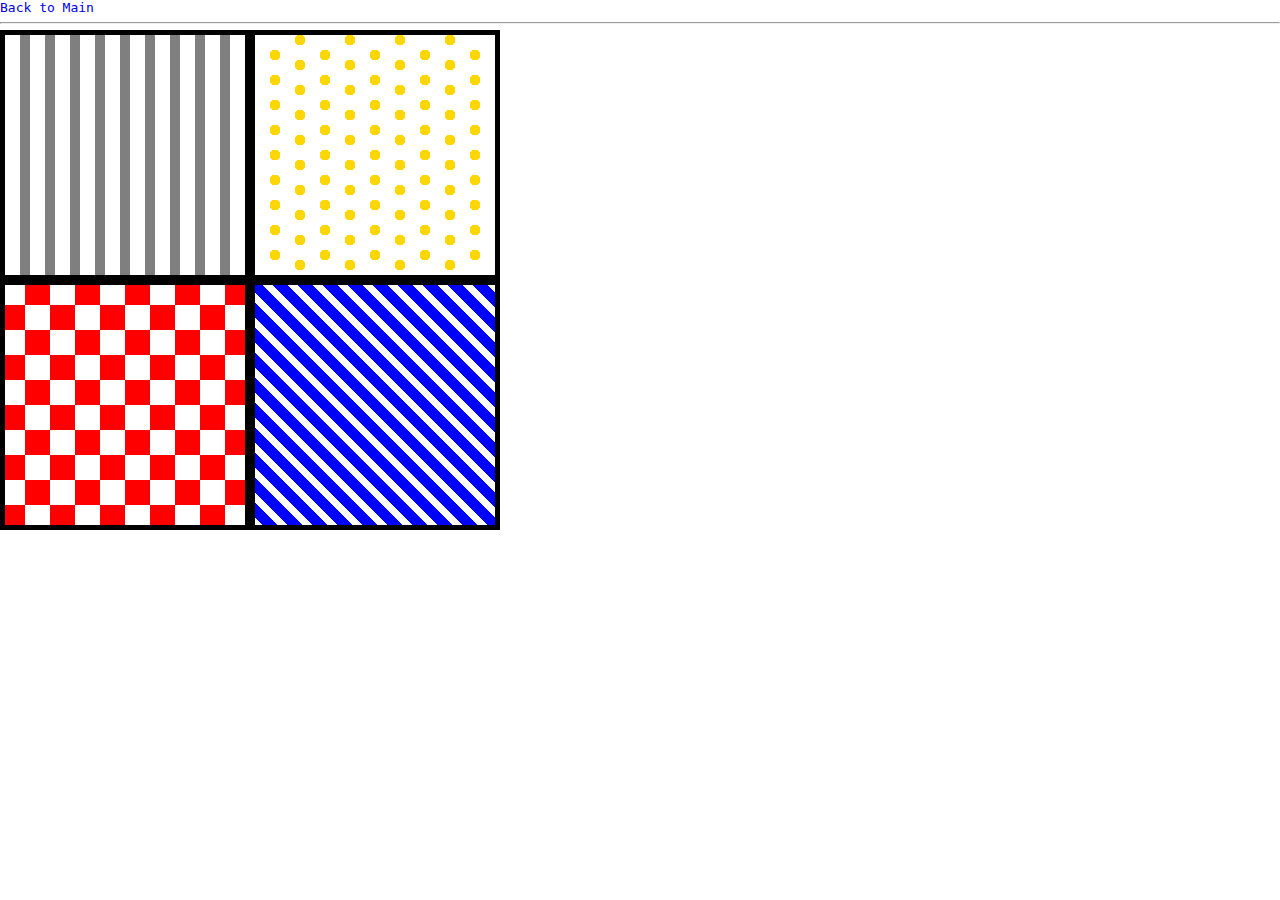
<file: p5/WallDrawing/index.html>
<!DOCTYPE html>
<html lang="en">
  <head>
    <meta charset="utf-8" />
    <meta name="viewport" content="width=device-width, initial-scale=1.0">

    <title>Wall Drawing</title>

    <link rel="stylesheet" type="text/css" href="style.css">

    <script src="libraries/p5.min.js"></script>
    <script src="libraries/p5.sound.min.js"></script>
  </head>

  <body>
    <a href="../../MainPage/index.html">Back to Main</a>
    <hr />
    <script src="sketch.js"></script>
  </body>
</html>
</file>
<file: BouncingBalls/style.css>
html, body {
  margin: 0;
  padding: 0;
}

canvas {
  display: block;
}
</file>
<file: MainPage/styles.css>
*{
    text-align: center;
    background-color: red;
    font-family: monospace;
}

a, a:visited {
    text-decoration: none;
    color: black;
}

.p5, .phaser, .aframe{
    display: grid;
    grid-template-columns: auto auto auto auto;
    border: 2px;
    border-radius: 20%;
}
</file>
<file: p5/BouncingBalls/style.css>
html, body {
  margin: 0;
  padding: 0;
  background-color: black;
  color: whitesmoke;
  font-family: monospace;
}

a:visited, a:link {
  color: whitesmoke;
  text-decoration: none;
}

canvas {
  display: block;
}
</file>
<file: p5/GenerativeArtCreator/style.css>
html, body {
  margin: 0;
  padding: 0;
  background-color: #343231;
  color: whitesmoke;
  font-family: monospace;
}

p, ul, li {
  text-align: center;
}

li {
  list-style-type: none;
}

a:visited, a:link {
  color: whitesmoke;
  text-decoration: none;
}

canvas {
  display: block;
}
</file>
<file: p5/InteractiveVideoSculpture/style.css>
html, body {
  margin: 0;
  padding: 0;
  font-family: monospace;
}

a:visited, a:link {
  text-decoration: none;
}

p {
  text-align: center;
}

canvas {
  display: block;
}
</file>
<file: p5/Two Happy Guys/style.css>
html, body {
  margin: 0;
  padding: 0;
}

canvas {
  display: block;
}
</file>
<file: p5/WallDrawing/style.css>
html, body {
  margin: 0;
  padding: 0;
  font-family: monospace;
}

a:visited, a:link {
  text-decoration: none;
}

canvas {
  display: block;
}
</file>
